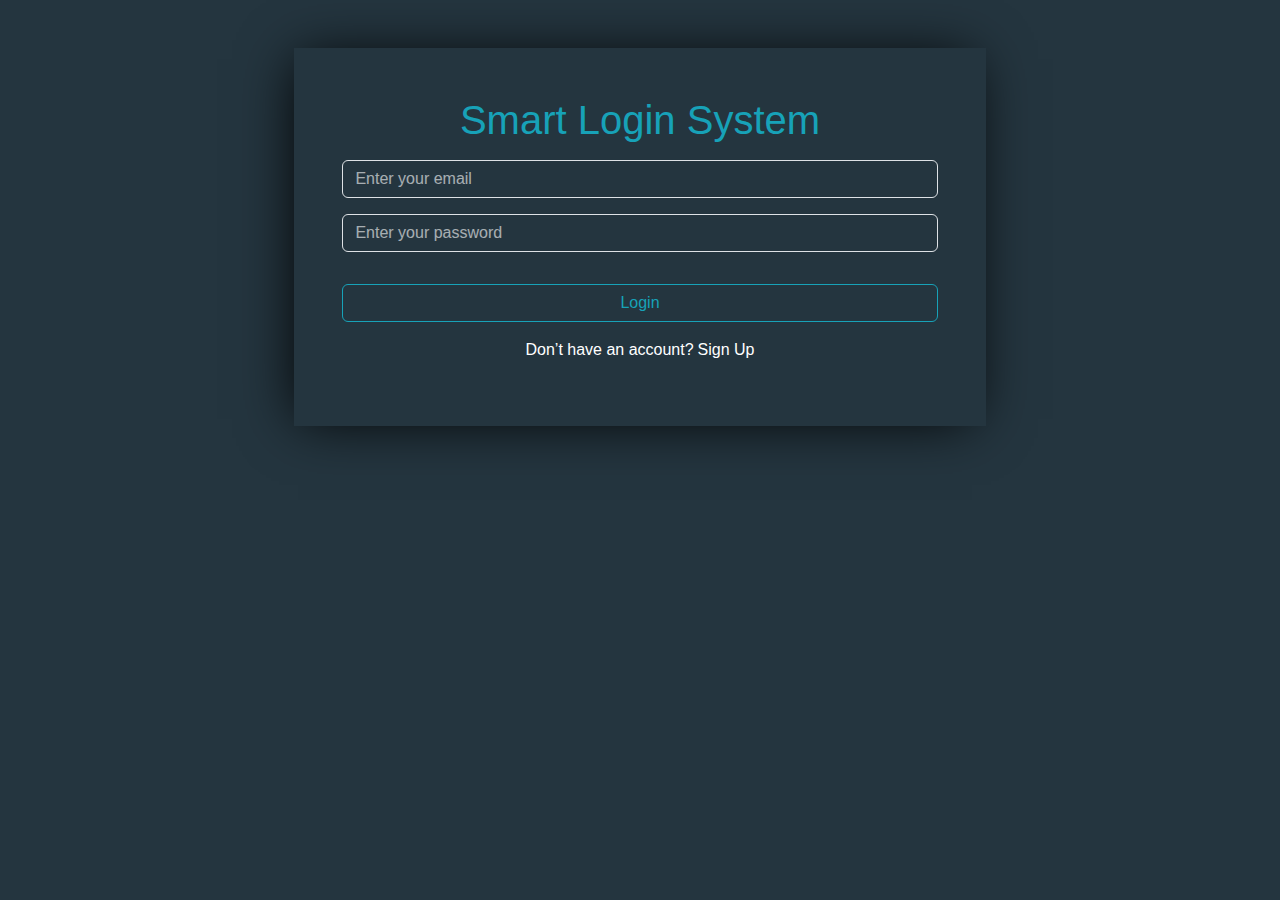
<file: index.html>
<!DOCTYPE html>
<html lang="en">

<head>
    <meta charset="UTF-8">
    <meta name="viewport" content="width=device-width, initial-scale=1.0">
    <title>Login</title>
    <link rel="preconnect" href="https://fonts.googleapis.com">
    <link rel="preconnect" href="https://fonts.gstatic.com" crossorigin>
    <link href="https://fonts.googleapis.com/css2?family=PT+Sans+Caption&family=Titillium+Web:wght@200&display=swap"
        rel="stylesheet">
    <link rel="stylesheet" href="./css/bootstrap.min.css">
    <link rel="stylesheet" href="./css/styelsheet.css">
</head>

<body>



    <div class="d-flex justify-content-center mt-5">
        <div class="login-box  p-5 text-center">
            <h1 class="fw-bol">Smart Login System</h1>
            <input type="email" placeholder="Enter your email" class="form-control my-3" id="loginEmail">
            <input type="password" placeholder="Enter your password" class="form-control mb-3" id="loginPass">
            <small class="text-danger d-none" id="requiredLogin">All inputs is required</small>
            <small class="text-danger d-none" id="wrong">wrong email</small>
            <button class="btn login-button my-3" onclick="login()">Login</button>
            <p class="text-white">Don’t have an account?<span class="ps-1"><a href="./index3.html"
                        class="text-white ">Sign
                        Up</a></span></p>
        </div>
    </div>





    <script src="js/bootstrap.bundle.js"></script>
    <script src="js/index.js"></script>
</body>

</html>
</file>
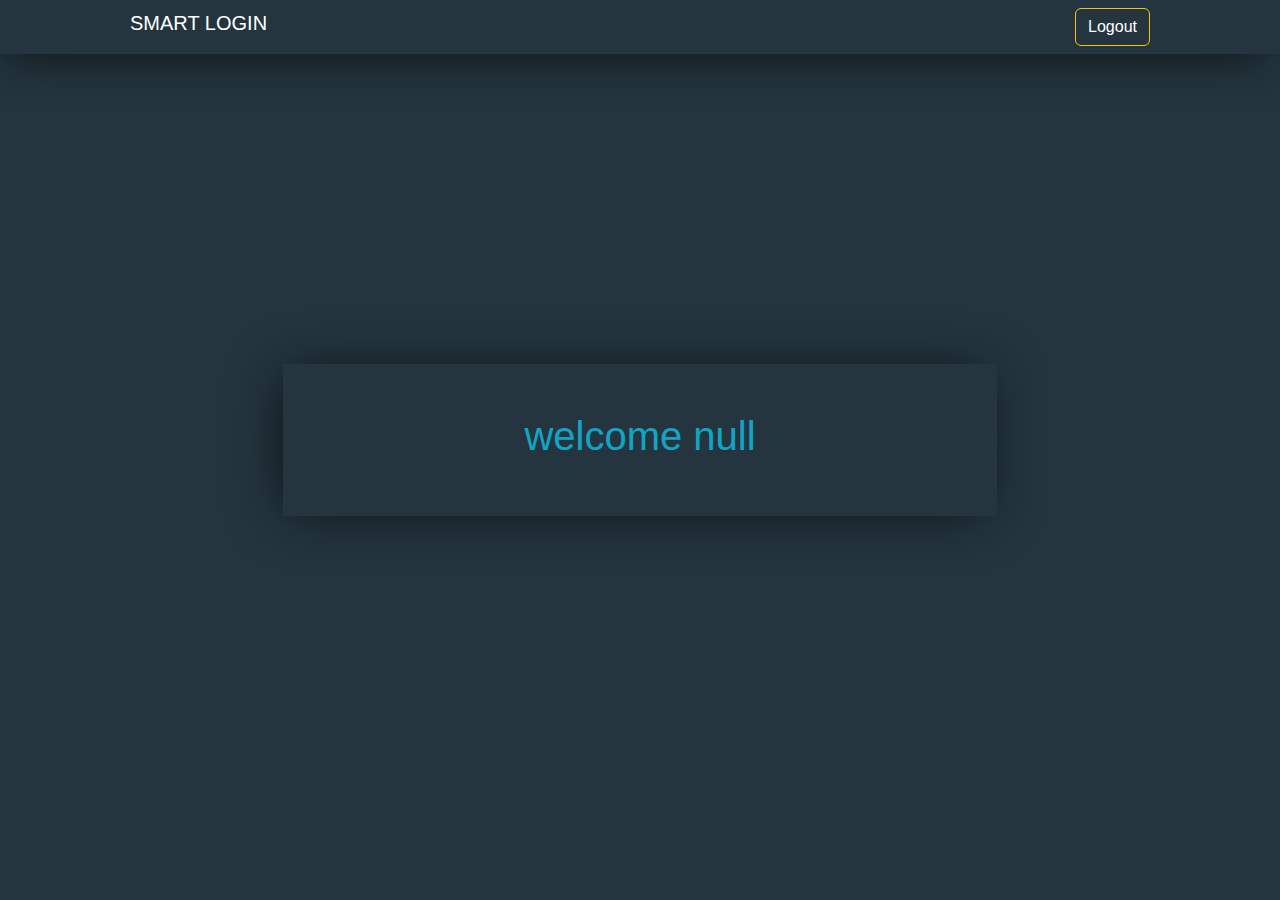
<file: index2.html>
<!DOCTYPE html>
<html lang="en">

<head>
    <meta charset="UTF-8">
    <meta name="viewport" content="width=device-width, initial-scale=1.0">
    <title>Document</title>
    <link rel="preconnect" href="https://fonts.googleapis.com">
    <link rel="preconnect" href="https://fonts.gstatic.com" crossorigin>
    <link href="https://fonts.googleapis.com/css2?family=PT+Sans+Caption&family=Titillium+Web:wght@200&display=swap"
        rel="stylesheet">
    <link rel="stylesheet" href="./css/bootstrap.min.css">
    <link rel="stylesheet" href="./css/styelsheet2.css">
</head>

<body onload="displayWelcome()">


    <nav class="navbar navbar-expand-lg text-white py-2 ">
        <div class="container">
            <h5 class="mx-5">SMART LOGIN</h5>
            <button type="button" class="btn btn-outline-warning ms-auto mx-5" onclick="logout()"><a
                    class="text-white text-decoration-none py-2" href="./index.html">Logout</a></button>
        </div>
    </nav>


    <div class="container my-5 text-center d-flex align-items-center h-100">
        <div class="welcome m-auto p-5 text-info opacity-75">
            <h1 id="welcomeUser"></h1>
        </div>
    </div>


    <script src="js/bootstrap.bundle.js"></script>
    <script src="js/index.js"></script>
</body>

</html>
</file>
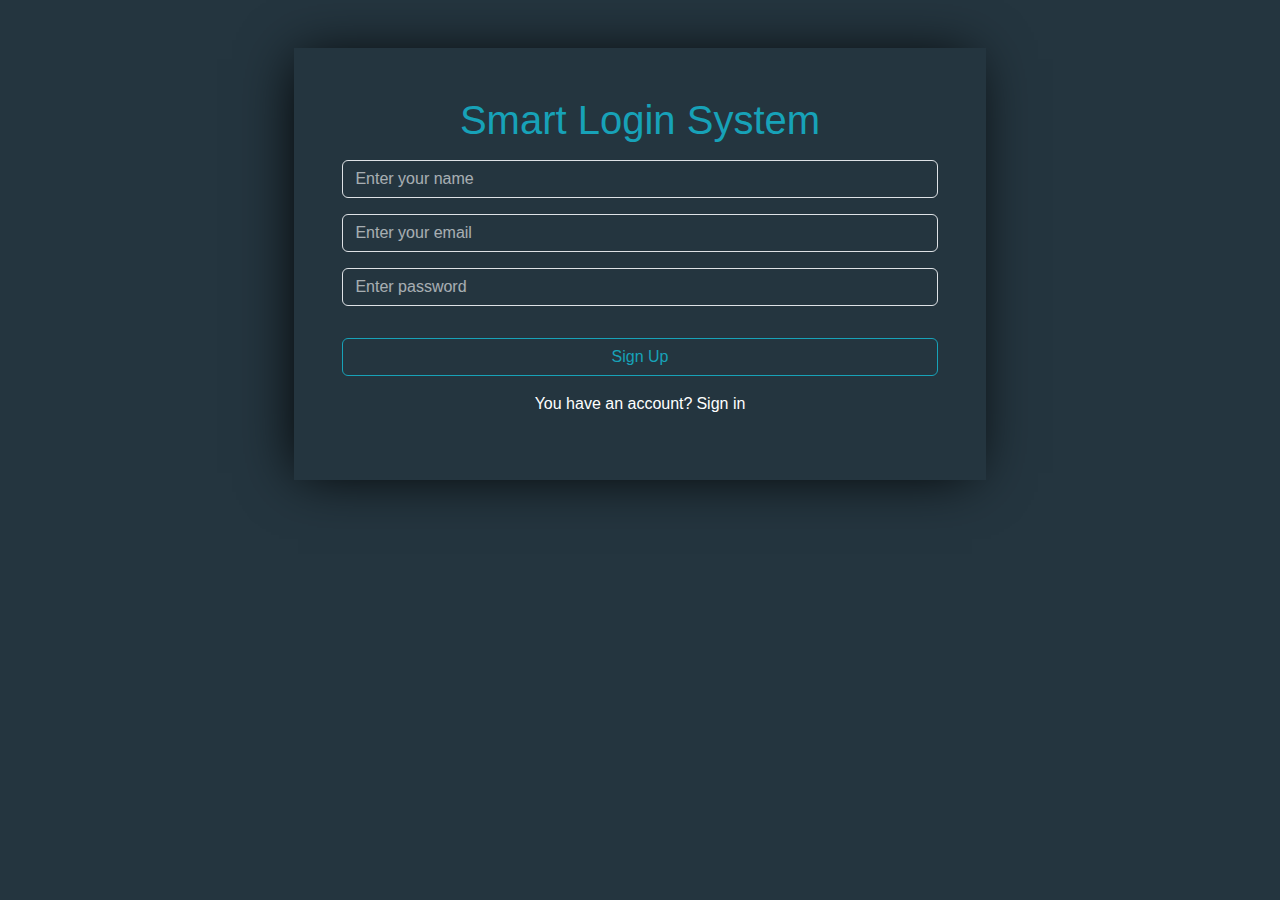
<file: index3.html>
<!DOCTYPE html>
<html lang="en">

<head>
    <meta charset="UTF-8">
    <meta name="viewport" content="width=device-width, initial-scale=1.0">
    <title>Login</title>
    <link rel="preconnect" href="https://fonts.googleapis.com">
    <link rel="preconnect" href="https://fonts.gstatic.com" crossorigin>
    <link href="https://fonts.googleapis.com/css2?family=PT+Sans+Caption&family=Titillium+Web:wght@200&display=swap"
        rel="stylesheet">
    <link rel="stylesheet" href="./css/bootstrap.min.css">
    <link rel="stylesheet" href="./css/styelsheet.css">
</head>

<body>



    <div class="d-flex justify-content-center mt-5">
        <div class="Signup-box  p-5 text-center">
            <h1 class="fw-bol">Smart Login System</h1>
            <input type="text" placeholder="Enter your name" class="userName form-control my-3">
            <small class="text-danger d-none" id="worngName">name must be more than 2 letters</small>
            <input type="email" placeholder="Enter your email" class="email form-control my-3">
            <small class="text-danger d-none" id="worngEmail">this email not valid</small>
            <input type="password" placeholder="Enter password" class="password form-control mb-3 my-3">
            <small class="text-danger d-none py-3" id="worngPass">password must be more than 6 letters</small>

            <small class="text-success d-none" id="success">Success</small>
            <small class="text-danger d-none" id="required">All inputs is required</small>
            <small class="text-danger d-none" id="exist">email already exists</small>
            <button class="btn my-3" onclick="signUp()">Sign Up</button>
            <p class="text-white">You have an account?<span class="ps-1"><a href="./index.html" class="text-white ">Sign
                        in</a></span></p>
        </div>
    </div>





    <script src="js/bootstrap.bundle.js"></script>
    <script src="js/index.js"></script>
</body>

</html>
</file>
<file: css/styelsheet.css>
body {
    background-color: #24353F;
    font-family: sans-serif;
}

.login-box {
    width: 54%;
    box-shadow: -5px 2px 54px -9px rgba(0, 0, 0, 1);
}

.Signup-box {
    width: 54%;
    box-shadow: -5px 2px 54px -9px rgba(0, 0, 0, 1);
}

h1 {
    color: #17A2B8;
}

.form-control {
    background-color: inherit;
    color: white;
}

.form-control:focus {
    color: white;
    background-color: inherit;
    border-color: #86b7fe;
    box-shadow: none;
}

.form-control::-webkit-input-placeholder {
    color: white;
    opacity: 0.6;
}

.btn {
    background-color: inherit;
    color: #17A2B8;
    width: 100%;
    border: 1px solid #17A2B8;
}

.btn:hover {
    background-color: #17A2B8;
    color: white;
}


.btn-check:checked+.btn,
.btn.active,
.btn.show,
.btn:first-child:active,
:not(.btn-check)+.btn:active {
    color: white;
    background-color: #17A2B8;
    border-color: #17A2B8;
}

button:focus:not(:focus-visible) {
    box-shadow: rgba(23, 162, 184, 0.5) 0px 0px 0px 0.2rem;
}

.login-box a {
    text-decoration: none;
}

.login-box a:hover {
    text-decoration: underline;
}

.Signup-box a {
    text-decoration: none;
}

.Signup-box a:hover {
    text-decoration: underline;
}
</file>
<file: css/styelsheet2.css>
body {
    background-color: #24353F;
    font-family: sans-serif;
    height: 75vh;
}

.navbar {
    background-color: #24353F;
    box-shadow: -5px 2px 54px -9px rgba(0, 0, 0, 1);
}

.btn {
    background-color: inherit;
    color: rgba(255, 255, 255, 0.5);
}

.btn:hover {
    color: white;
}

:not(.btn-check)+.btn:active {
    color: white;
    background-color: #ffc107;
    border-color: #ffc107;

}

button:focus:not(:focus-visible) {
    box-shadow: rgba(255, 193, 7, 0.5) 0px 0px 0px 0.2rem;

}


.welcome {
    width: 64%;
    box-shadow: rgb(0, 0, 0) -5px 2px 54px -9px;
}
</file>
